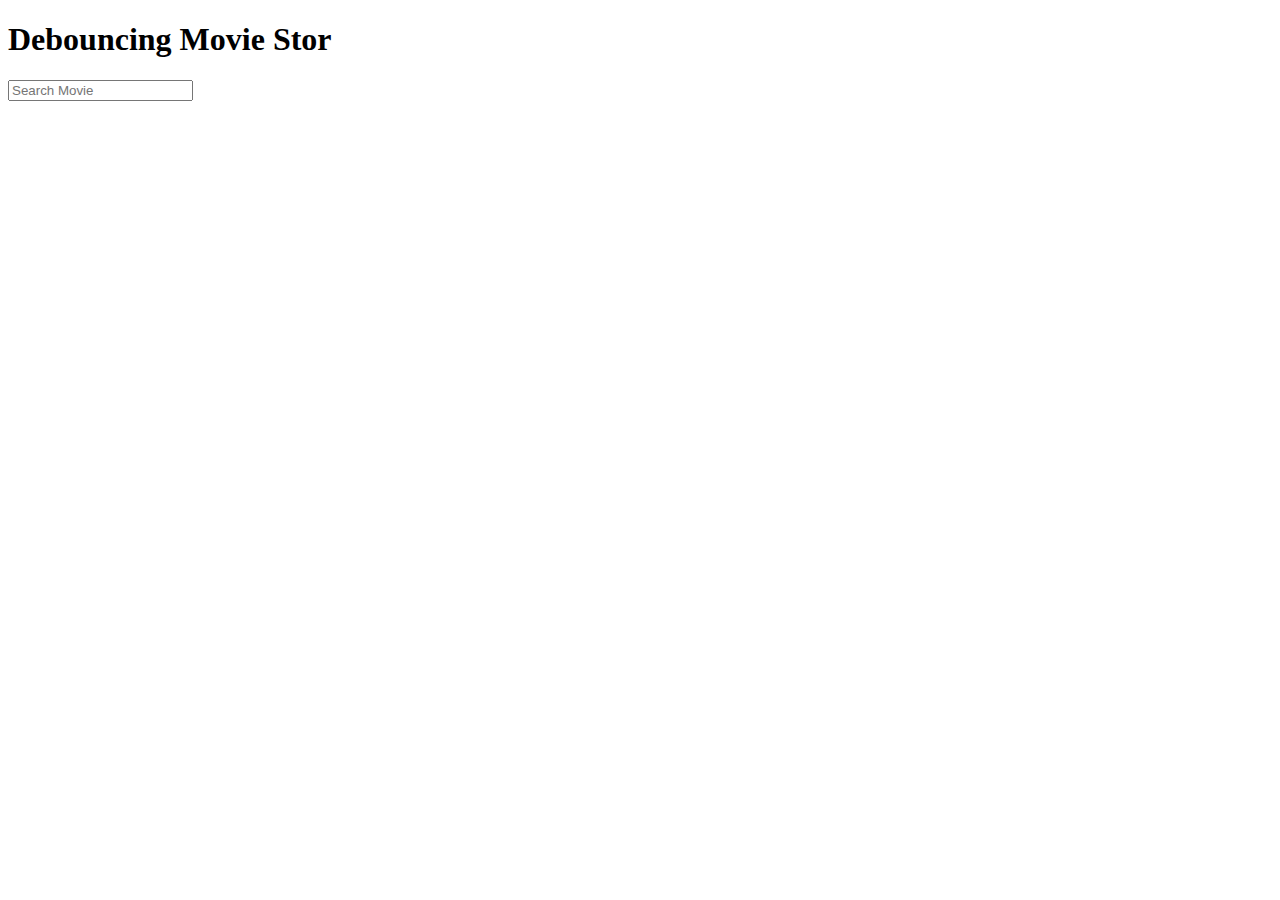
<file: ClassAssignment-Folder/Debouncing_Throttling/Debouncing/index.html>
<!DOCTYPE html>
<html lang="en">
<head>
    <meta charset="UTF-8">
    <meta name="viewport" content="width=device-width, initial-scale=1.0">
    <title>Debouncing movie app</title>
</head>
<body>
    <div class="cont">
        <h1>Debouncing Movie Stor</h1>
        <input type="text" placeholder="Search Movie" name="input" id="input">
        <div id="root">
     
    </div>


    <!-- <script src="./index.js"></script> -->
    <script src="./app.js"></script>
</body>
</html>
</file>
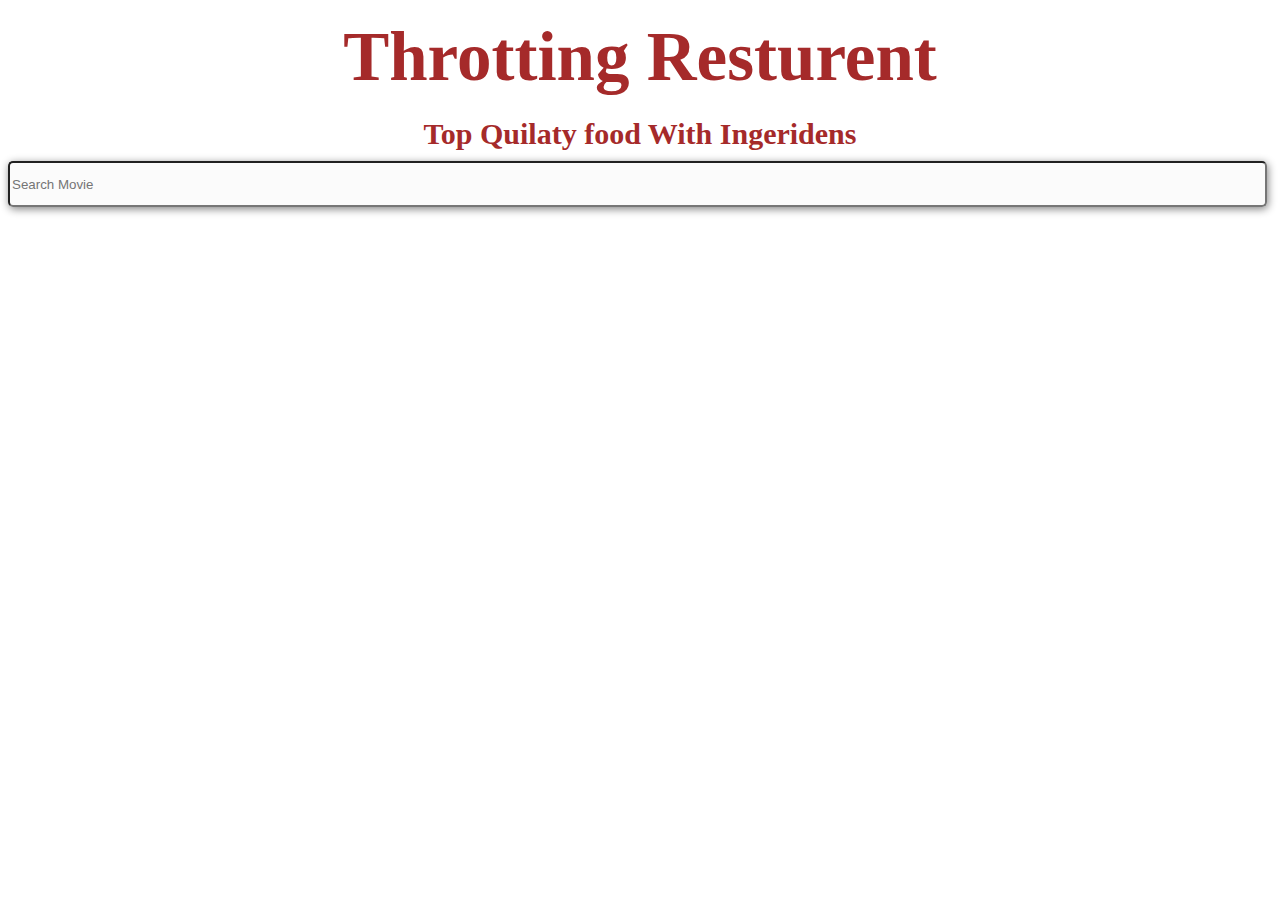
<file: ClassAssignment-Folder/Debouncing_Throttling/Throttling/index.html>
<!DOCTYPE html>
<html lang="en">
<head>
    <meta charset="UTF-8">
    <meta name="viewport" content="width=device-width, initial-scale=1.0">
    <title>Debouncing movie app</title>
    <link rel="stylesheet" href="./index.css">
</head>
<body>
    <div class="cont">
        <header>
            <h1>Throtting Resturent</h1>
            <h3>Top Quilaty food With Ingeridens</h3>
        </header>
        <input type="text" placeholder="Search Movie" name="input" id="input">
        <div id="root">

     
    </div>


    <script src="./index.js"></script>
</body>
</html>
</file>
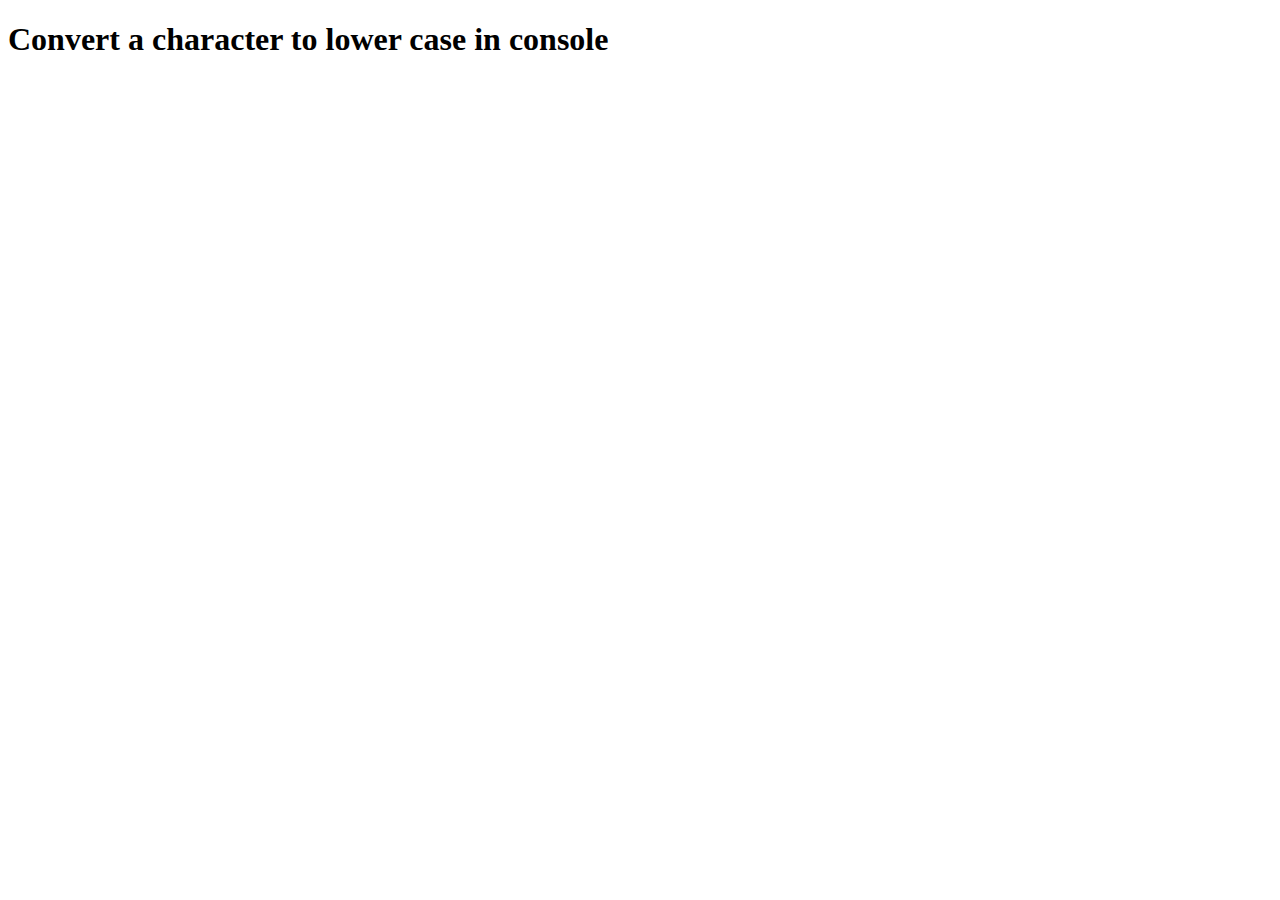
<file: ClassAssignment-Folder/ES6-I-Assignments/Problem-(3)/index.html>
<!DOCTYPE html>
<html lang="en">
<head>
    <meta charset="UTF-8">
    <meta name="viewport" content="width=device-width, initial-scale=1.0">
    <title>problem-3</title>
</head>
<body>
    <h1>Convert a character to lower case in console</h1>
    <div class="root"></div>
</body>
</html>
<script>
  let dis = document.querySelector("root")
let lowCas = (...a) => {
  for (let x of a){
    console.log(x.toLowerCase())
    }
}
(lowCas("MA", "SA", "I", "SCH", "OOL"));


</script>
</file>
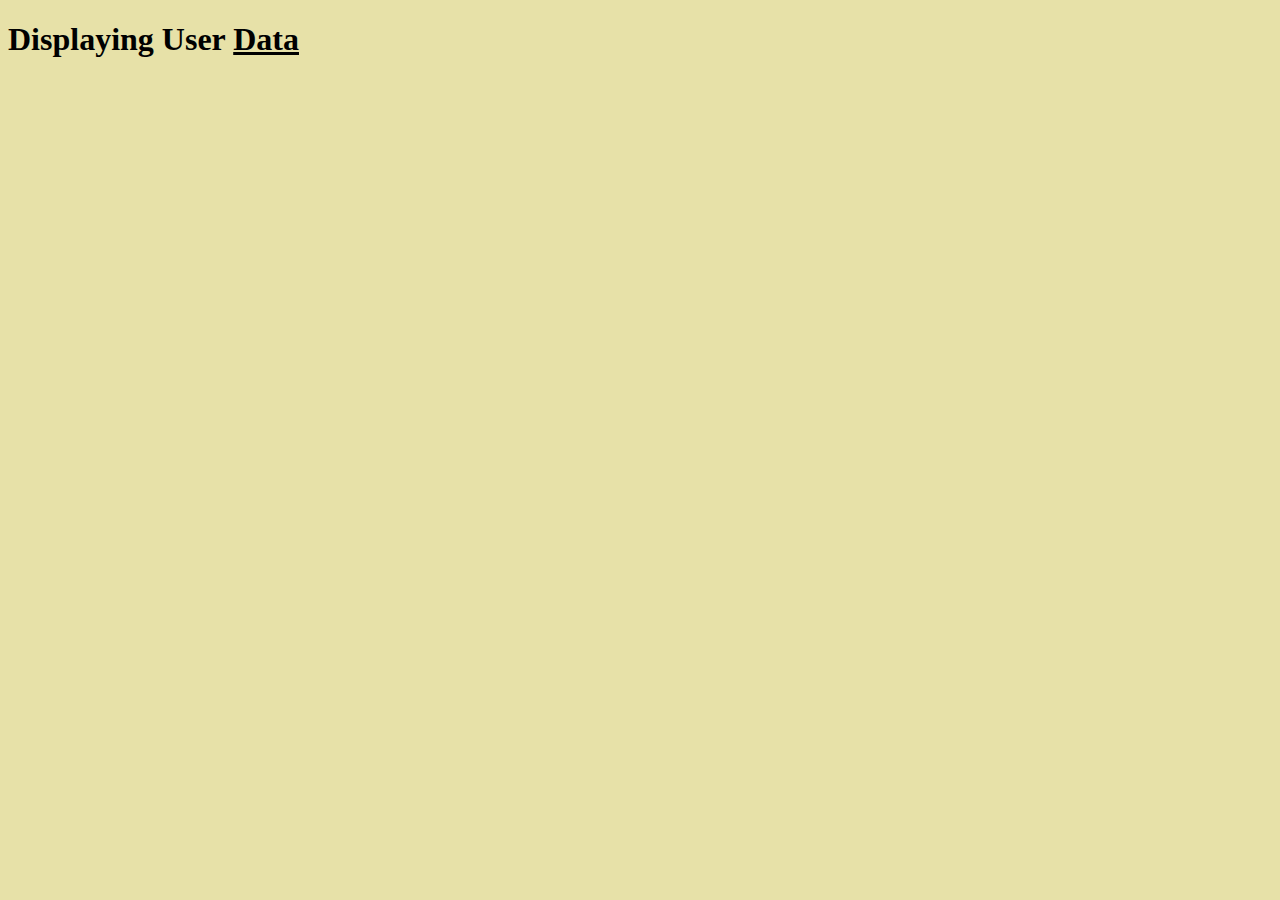
<file: ClassAssignment-Folder/Fetch-1-Assignment/Displaying-User-Data/index.html>
<!DOCTYPE html>
<html lang="en">
<head>
    <meta charset="UTF-8">
    <meta name="viewport" content="width=device-width, initial-scale=1.0">
    <title>Document</title>
    <link rel="stylesheet" href="index.css">
</head>
<body>
    <h1>Displaying User <a href="#" onclick="userData()">Data</a> </h1>
    
    <div id="display"></div>
    
</body>
</html>
<script src="index.js"></script>
</file>
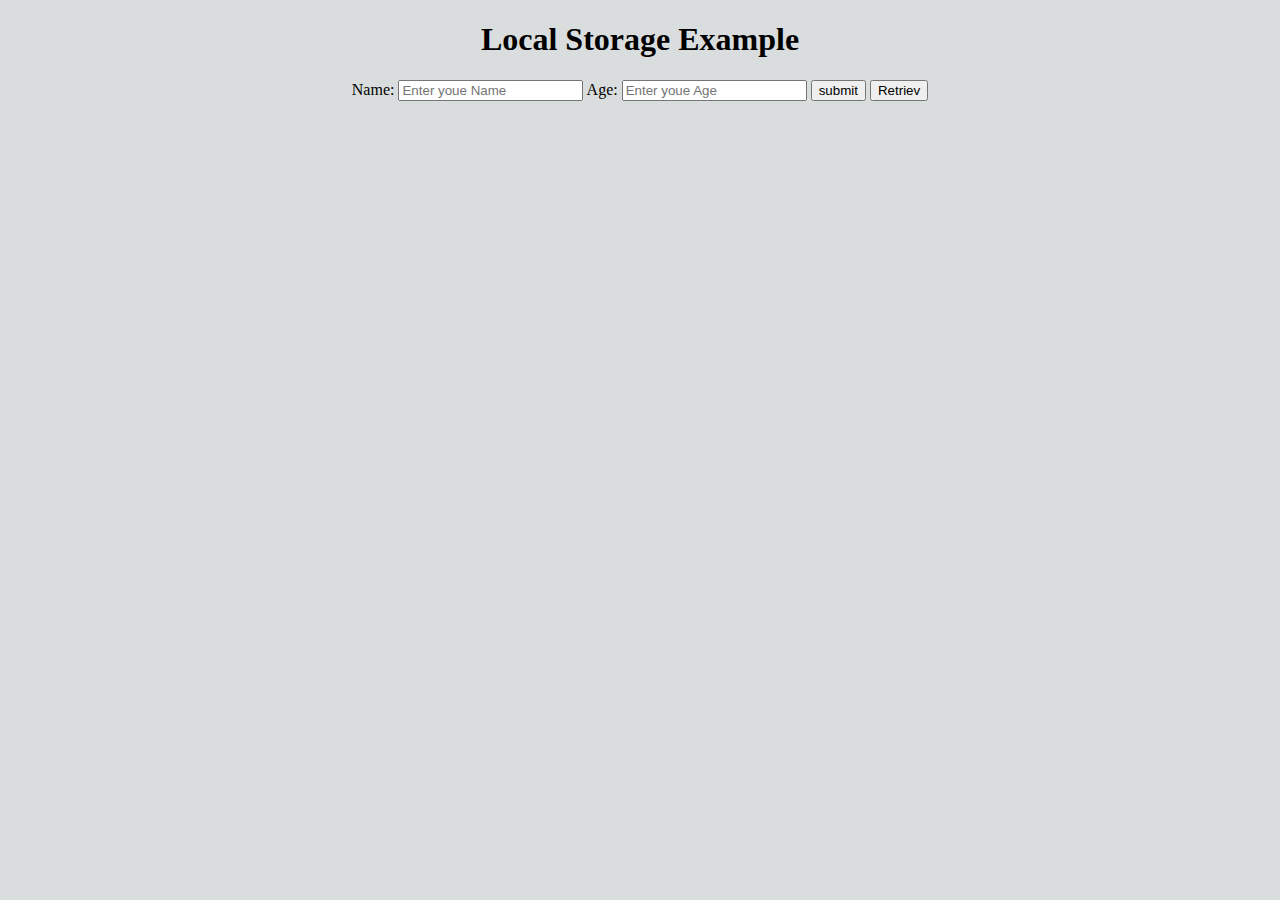
<file: ClassAssignment-Folder/Fetch-1-Assignment/Local Storage-Exercise/index.html>
<!DOCTYPE html>
<html lang="en">
<head>
    <meta charset="UTF-8">
    <meta name="viewport" content="width=device-width, initial-scale=1.0">
    <title>Document</title>
    <link rel="stylesheet" href="index.css">
</head>
<body>
    <!-- input fields to accept a user's name and age. -->
<!--     
    <div class="contenar">
        <h1>Showing Form Data</h1>
        <input type="text" placeholder="Enter youe Name" id="name">
        <input type="text" placeholder="Enter your Age" id="age">
        <button class="bt1" onclick="formSubmit()">Submit</button>
        <button class="bt1" onclick="cheakData()">Your Form</button>
        <div class="displayElemant"></div>
    </div> -->


    <div class="container">
        <h1>Local Storage Example</h1>
    <label >Name:</label>
        <input type="text" placeholder="Enter youe Name" id="userName" required>
        <label >Age:</label>
        <input type="text" placeholder="Enter youe Age" id="age"required>
    
        <button onclick="userInfo()">submit</button>
        <button onclick="showInfo()">Retriev</button>
        <div id="displayData">
            <!-- Data will be displayed here -->
        </div>
    </div>

</body>
</html>
<script src="index.js"></script>
</file>
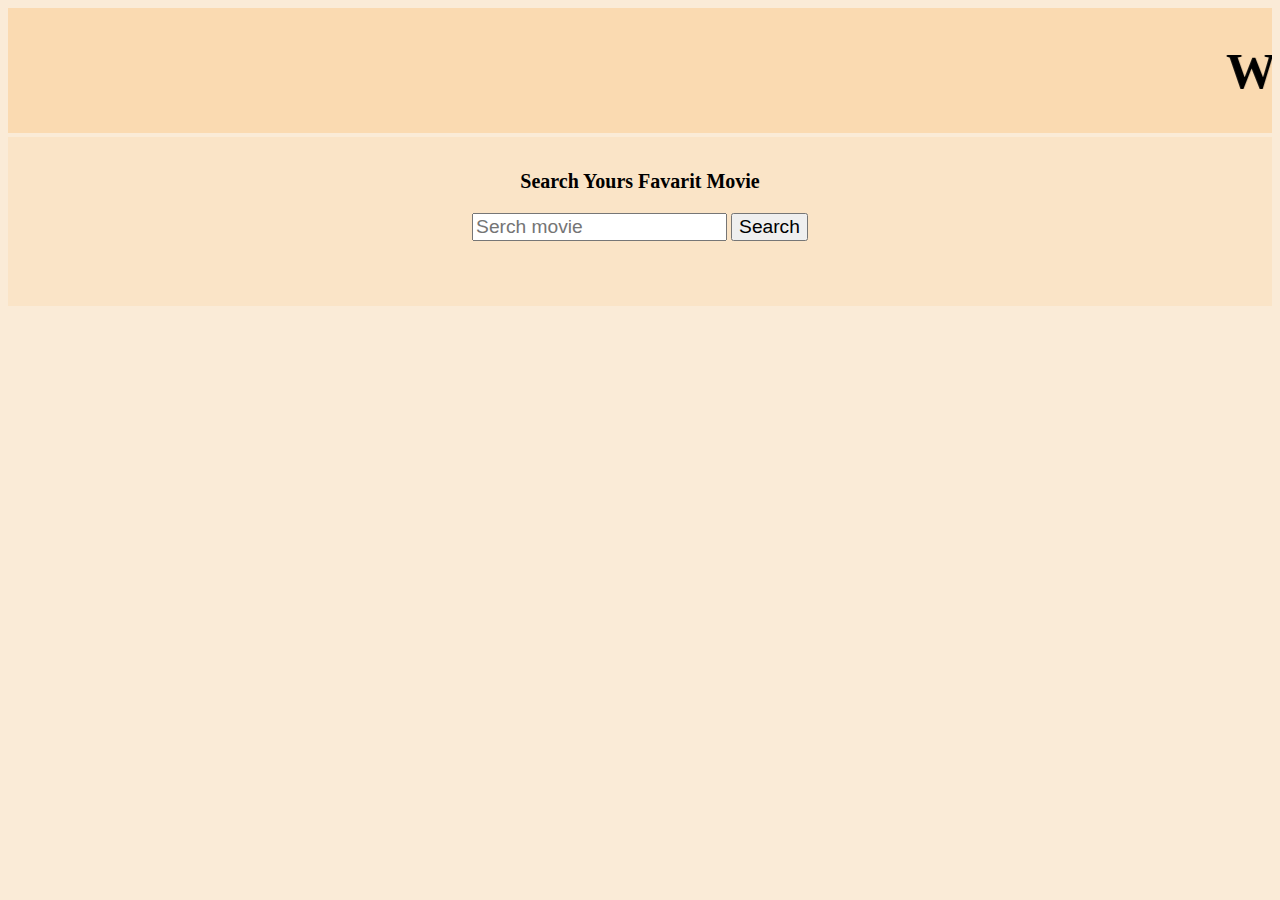
<file: ClassAssignment-Folder/Fetch-1-Assignment/Omdb-Movie-App-I/index.html>
<!DOCTYPE html>
<html lang="en">
<head>
    <meta charset="UTF-8">
    <meta name="viewport" content="width=device-width, initial-scale=1.0">
    <title>My Movie World</title>
    <link rel="stylesheet" href="index.css">
</head>
<body>
    
    <marquee><h1>Welcom To My Movie World</h1></marquee>
    <div class="contenar">
        <label >
            <h3>Search Yours Favarit Movie</h3>
            <input type="text" placeholder="Serch movie" id="movie" !required>
            <button id="searchButton" >Search</button>
        </label>
        
        <div id="display"></div>
    </div>
</body>
<script src="index.js"></script>
</html>
</file>
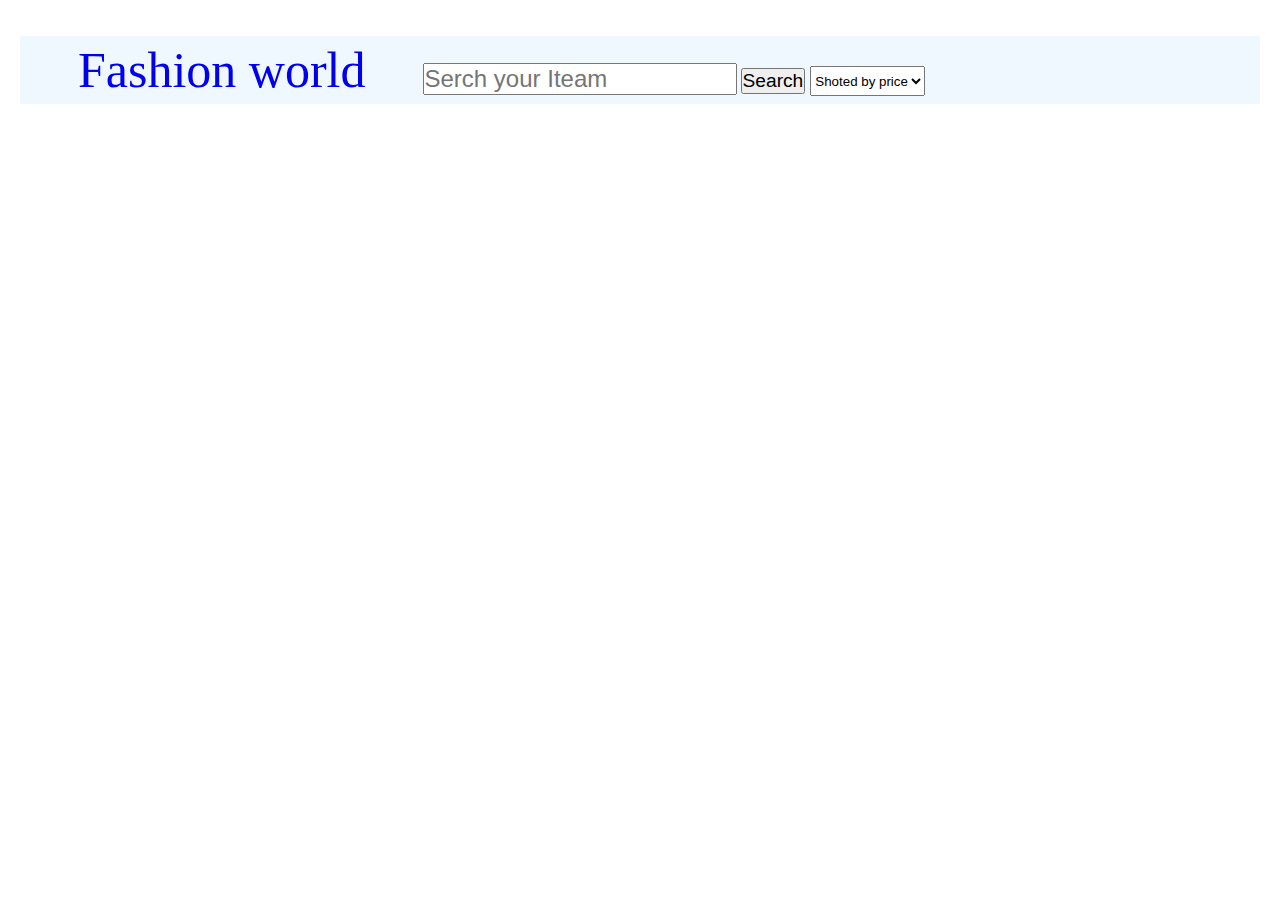
<file: ClassAssignment-Folder/Fetch-2-Assignment/FETCH-SCHOLAR/index.html>
<!DOCTYPE html>
<html lang="en">
<head>
  <meta charset="UTF-8">
  <meta name="viewport" content="width=device-width, initial-scale=1.0">
  <title>Fashon zoon</title>
  <link rel="stylesheet" href="./style.css">
</head>
<body>
<div class="contenar">
  <div class="header">
    <nav class="nav_bar">
      <a href="index.html" id="logo">Fashion world</a>

      <input type="text" placeholder="Serch your Iteam" id="serchBar">
      <button id="SearchButn" >Search</button>
    </nav>
  
    <select  id="shot_iteam">
      <option >Shoted by price</option>
      <option value="low">Low to High</option>
      <option value="high">High to Low </option>
    </select>
  </div>
  <div id="root">
    
  </div>
</div>


<script src="./index.js"></script>
</body>
</html>
</file>
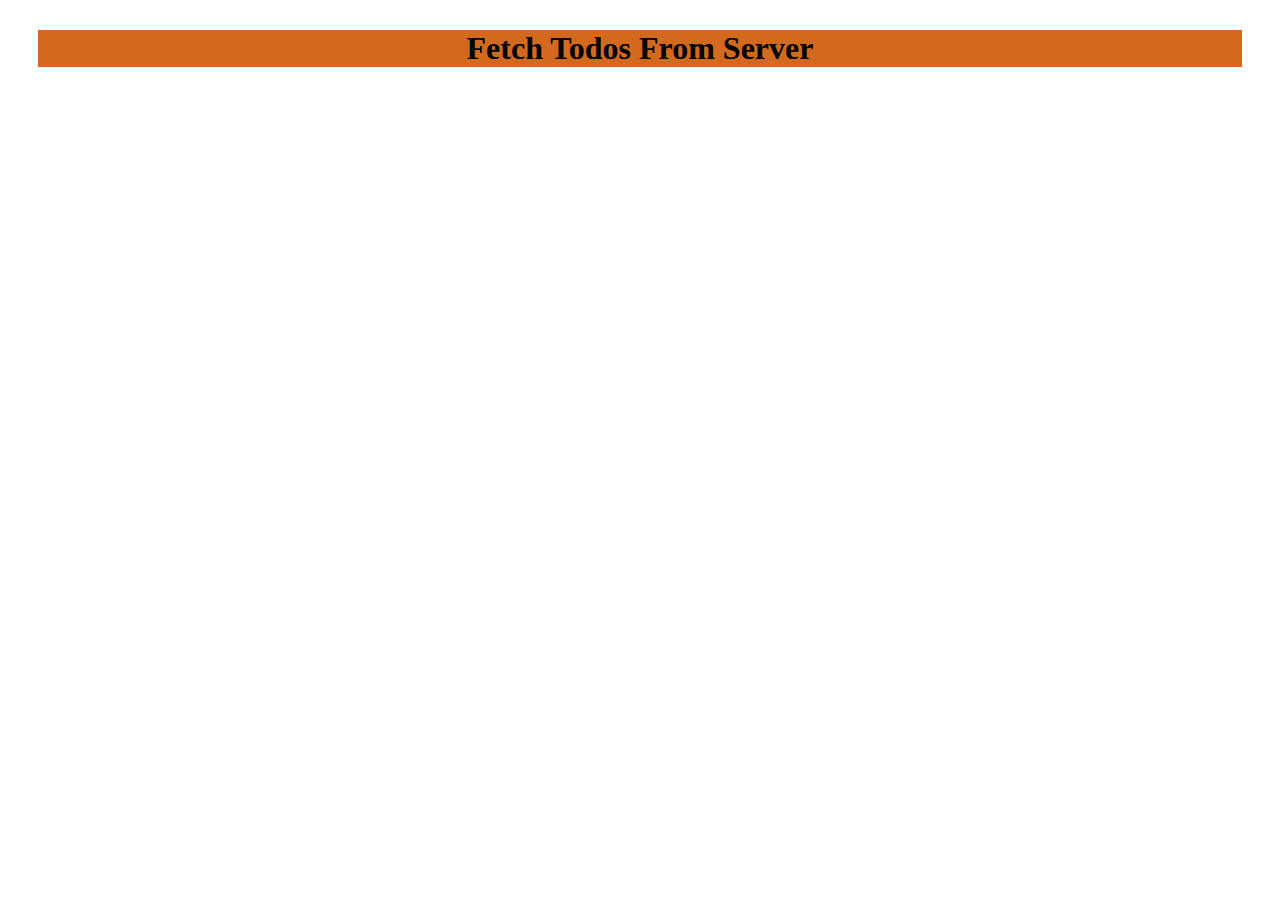
<file: ClassAssignment-Folder/Fetch-2-Assignment/Fetch-Todos/index.html>
<!DOCTYPE html>
<html lang="en">
<head>
    <meta charset="UTF-8">
    <meta name="viewport" content="width=device-width, initial-scale=1.0">
    <title>Fetch Todos</title>
    <link rel="stylesheet" href="./style.css">
</head>
<body>
    <div class="contenar">
        <h1>Fetch Todos From Server </h1>
        <div id="root"> </div>
    </div>
</body>
<script src="./index.js"></script>
</html>
</file>
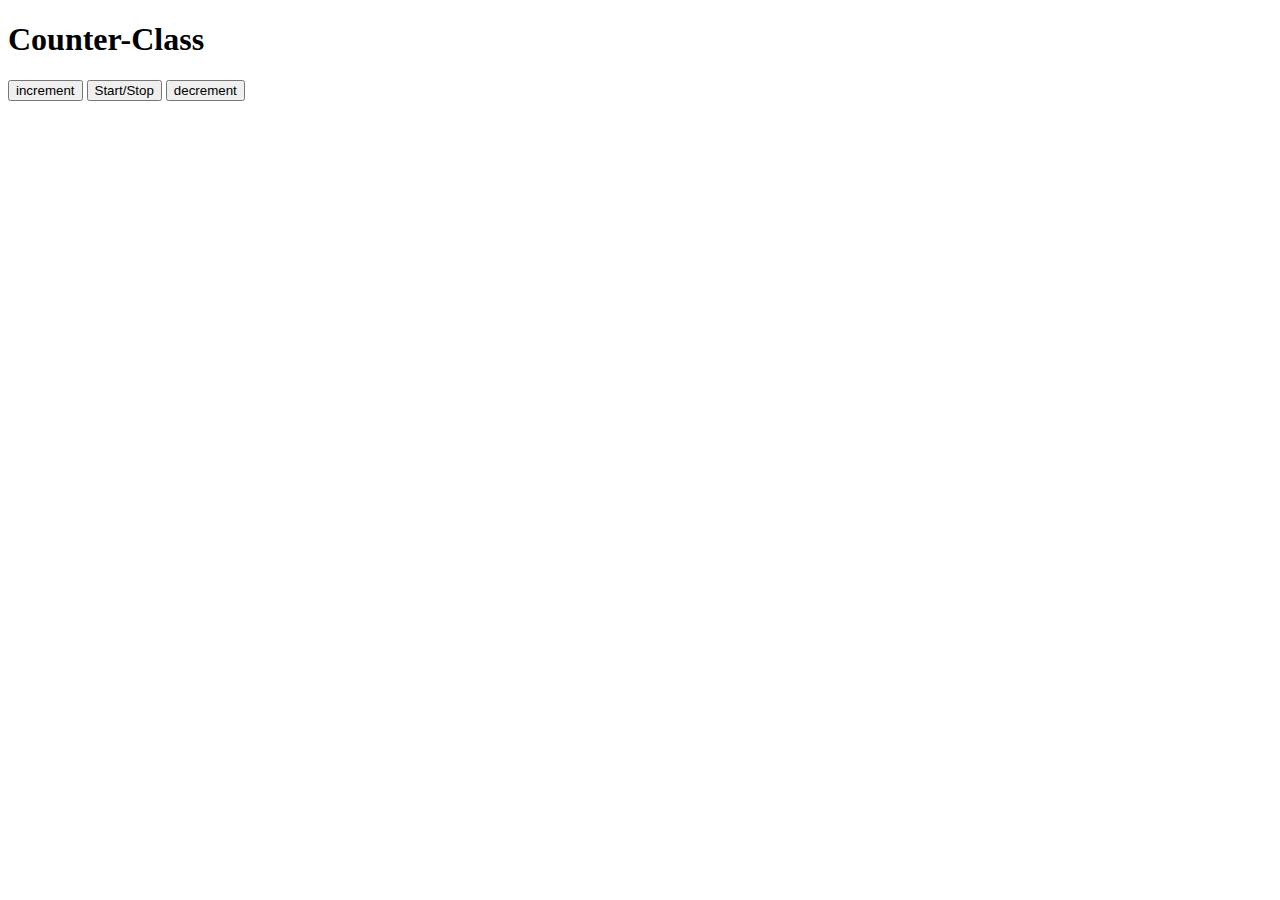
<file: ClassAssignment-Folder/ES6-I-Assignments/Counter-Class/counter.html>
<!DOCTYPE html>
<html lang="en">

<head>
    <meta charset="UTF-8">
    <meta name="viewport" content="width=device-width, initial-scale=1.0">
    <title>auto counter</title>
    <style>
        div {
            font-size: xxx-large;
        }
    </style>
</head>

<body>
    <h1>Counter-Class</h1>


    <button class="incre" onclick="incre()">increment</button>
    <button id="strt" onclick="stopStart()">Start/Stop</button>
    <button class="decre" onclick="decre()">decrement</button>
    <!-- <button  class="stop" onclick="stop()">Stop</button> -->
</body>

</html>
<script>
    let time = 0;
    let intId = null;
    let div = document.createElement("div")
    function stopStart() {
        if (intId != null) {
            stop()
        } else {
            intId = setInterval(() => {
                console.log(div.textContent = (time++))
            }, 1000);
        }
    }
    let incre = () => {
        stop();
        let cont = setTimeout(() => { div.textContent = (time++) });
    }

    let decre = () => {
        setTimeout(() => { console.log(div.textContent = (time--)) });
        stop();
    }

    let stop = () => clearInterval(intId)
    document.body.append(div)


</script>
</file>
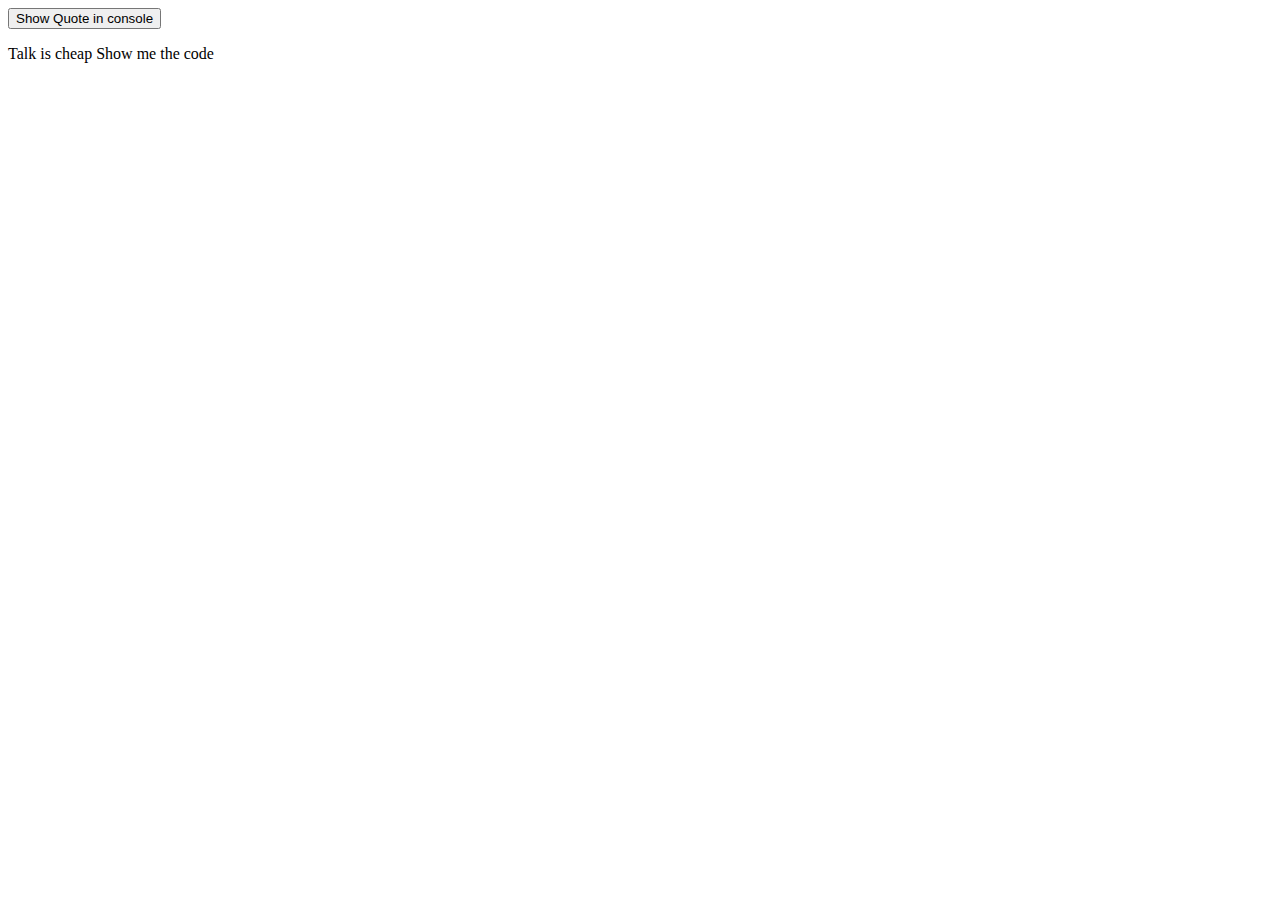
<file: ClassAssignment-Folder/DOM-1-Assignments/DOM-IW-Assigment/IW-3-Show-Quote/quote.html>
<!DOCTYPE html>
<html lang="en">
<head>
    <meta charset="UTF-8">
    <meta name="viewport" content="width=device-width, initial-scale=1.0">
    <title>Quote</title>
</head>
<body>
    <button>Show Quote in console</button>
  <p id="quote">Talk is cheap Show me the code</p>
</body>
</html>
<script>
    // I'm writeing js here
    let pera= document.getElementById("quote")
    let button = document.querySelector("button")
    button.addEventListener("click",(e)=>{
    console.log(pera.innerText)
    })
</script>
</file>
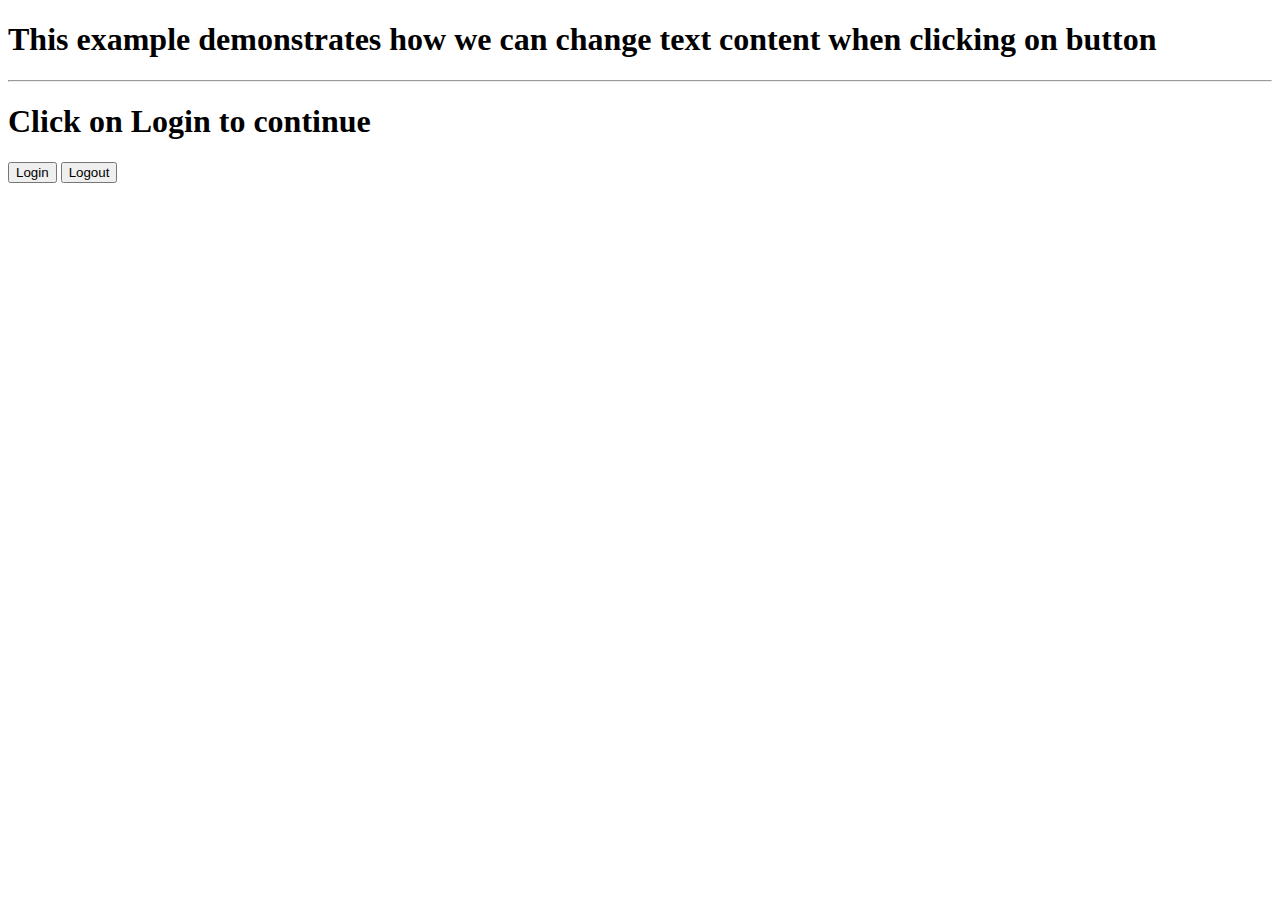
<file: ClassAssignment-Folder/DOM-1-Assignments/DOM-IW-Assigment/IW-4-Login-and-logout/login.html>
<!DOCTYPE html>
<html lang="en">
<head>
    <meta charset="UTF-8">
    <meta name="viewport" content="width=device-width, initial-scale=1.0">
    <title>Login page</title>
</head>
<body>
    <h1>This example demonstrates how we can change text content when clicking on button</h1>
  <hr>
  <h1 id="display">Click on Login to continue</h1>
  <button onClick="login()">Login</button>
  <button onClick="logout()">Logout</button>
</body>
</html>
<script>
    let display = document.getElementById("display")
    let hed= document.querySelector("h1")
  function login() {
    //complete this function
    display.innerText="Login Success"

  }

  function logout() {
    //complete this function
    display.innerText = "Logout Success"
  }
</script>
</file>
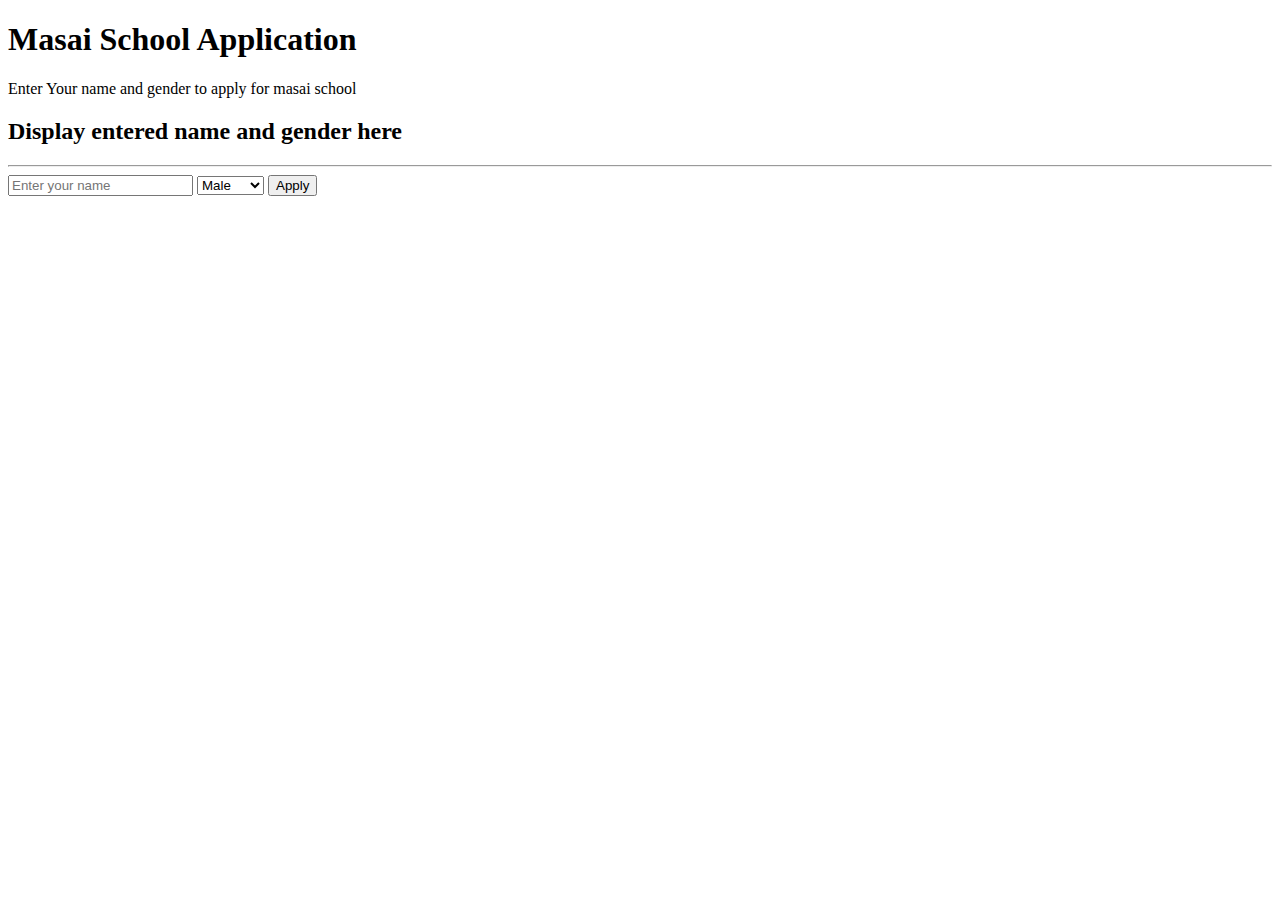
<file: ClassAssignment-Folder/DOM-1-Assignments/DOM-IW-Assigment/IW-5-Masai-Application/masai.html>
<!DOCTYPE html>
<html lang="en">
<head>
    <meta charset="UTF-8">
    <meta name="viewport" content="width=device-width, initial-scale=1.0">
    <title>Document</title>
</head>
<body>
    <h1>Masai School Application</h1>
    <p>Enter Your name and gender to apply for masai school</p>
    <h2 id="display">Display entered name and gender here</h2>
    <hr>
    <input type="text" id ="name" placeholder="Enter your name">
    <select id="gender">
      <option value="Male">Male</option>
      <option value="Female">Female</option>
    </select>
    <button onclick="submit()">Apply</button>
</body>
</html>
<script>
  let display = document.getElementById("display")
  let name = document.getElementById("name");
  let gender = document.getElementById("gender")
  
  function submit(){
    display.innerText =(`Name: ${name.value}, Gender: ${gender.value} `)   
  }
</script>
</file>
<file: ClassAssignment-Folder/Debouncing_Throttling/Throttling/index.css>
header {
    text-align: center;
    color: brown;
}
h1 {
    font-size: 69px;
    margin: 0px;
    padding: 10px;
  }
  h3 {
    font-size: 30px;
    margin: 0px;
    padding: 10px;
  }

.card {
    border: 1px solid;
    margin: 10px;
    padding: 10px;
}

.card img {
    width: 100%;
    /* max-width: 100px; */
    box-shadow: 0px 0px 6px 1px rgb(119, 118, 118);
    height: 300px;
}

#input {
    width: 99%;
    height: 40px;
    border-radius: 5px;
    background-color: #f4f5f562;
    box-shadow: 1px 2px 8px gray;
  }

/* #input:hover {

    background-color: #06ffffbe;
} */
#root {
    display: grid;
    grid-template-columns: repeat(3, auto);
    margin: 20px 0px;
}
</file>
<file: ClassAssignment-Folder/Fetch-1-Assignment/Displaying-User-Data/index.css>
body{
    background-color: rgb(231, 225, 168);
}
a{
    color: black;
}
#display{
    display: grid;
    grid-template-columns: repeat(2,1fr);
    margin: 10px auto;
    padding: 10px;
    gap: 20px;
    
}
.user_Card{
    background-color: rgb(226, 248, 241);
border: 1px solid black;
margin: 10px;
padding: 10px;
box-shadow: 0px 5px 10px 0.5px;
}
</file>
<file: ClassAssignment-Folder/Fetch-1-Assignment/Local Storage-Exercise/index.css>
body{
background-color: rgb(218, 221, 221);
text-align: center;

}
.user_Card{
    background-color: rgb(222, 199, 245);
    border:  1px solid black;
    border-radius: 20px;
    padding: 10px;
    margin: 20px auto;
    /* text-align: center; */
    box-shadow: 0px 0px 10px 2.5px;
}
</file>
<file: ClassAssignment-Folder/Fetch-1-Assignment/Omdb-Movie-App-I/index.css>
body{
    background: antiquewhite;
}
marquee{
    background-color:rgb(250, 218, 177);
}
#display {
    display: grid;
    grid-template-columns: repeat(4,1fr);
    column-gap: 10px;
    margin: 16px auto;
    padding: 10px;
}
.contenar{
 display: grid;   
 background: rgb(250, 228, 199);
}

.movieCard{
    border: 1px solid black;
    padding: 10px;
    margin: 10px auto;
}
.movieImg{
  width: 300px;
  height: 400px;
  max-width: auto;
}

label {
    text-align: center;
    margin: 10px;
    padding: 3px;
  }
  h3{
    font-size: 20px;
  }
  h1 {
    font-size: 50px;
  }
  #searchButton , #movie {
    font-size: larger;
  }
</file>
<file: ClassAssignment-Folder/Fetch-2-Assignment/FETCH-SCHOLAR/style.css>
*{
    margin: 0px;
    padding: 0px;
}
.contenar{
    margin: 10px;
    padding: 10px;
}
.header {
    margin: 16px auto;
    /* border: 1px solid; */
    display: flex;
    background: aliceblue;
  }
.nav_bar{
    margin: 5px;
}
#logo {
    text-decoration: none;
    font-size: 50px;
    margin: 0px 53px;
  }
#serchBar {
    font-size: x-large;
 }
 #SearchButn {
    font-size: larger;
  }
 #SearchButn:hover {
    background: burlywood;
  }
  #shot_iteam {
    height: 30px;
    margin-top: 30px;
    
  }
/* js-- Element */
#root{
    display: grid;
    grid-template-columns: repeat(4,1fr);
}
.user_card{
    border-radius: 10px;
    padding: 10px;
    margin: 10px;
    box-shadow: 0px 0px 6px ;
}
.user_card > img {
    width: 200px;
    max-width: 100px;
    height: 100px;
}
.hide{
    display: none;
}
</file>
<file: ClassAssignment-Folder/Fetch-2-Assignment/Fetch-Todos/style.css>
.contenar{
    margin: 30px;
    text-align: center;
}
.contenar h1{
    background-color: chocolate;
}
.userCrd{
    border-radius: 10px;
    text-align: center;
    
}
.table {
    border: 1px solid black;
    width: 80%;
    margin: 15px auto;
  }
.head {
    background: #d7c4ac;
  }
.id{
    width: 20%;
    
}
.task{
    width: 60%;
}
.body {
    font-size: 20px;
    background: #f0d0a7;
  }
</file>
